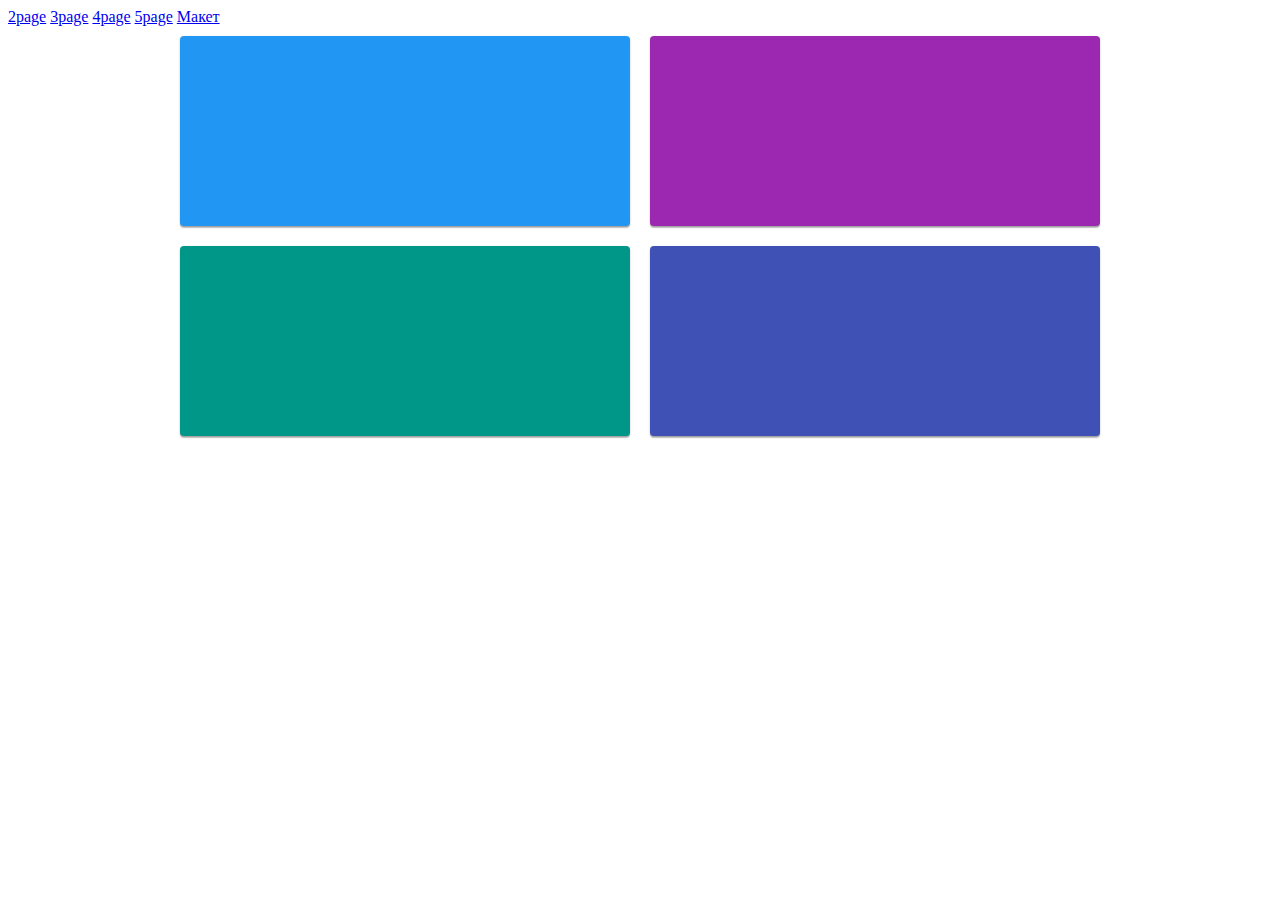
<file: index.html>
<!DOCTYPE html>
<html lang="en">
<head>
    <meta charset="UTF-8">
    <meta http-equiv="X-UA-Compatible" content="IE=edge">
    <meta name="viewport" content="width=device-width, initial-scale=1.0">
    <title>Document</title>
    <link rel="stylesheet" href="style.css">
</head>
<body>

    <a href="./02-multibg.html">2page</a>

    <a href="./index2.html">3page</a>

    <a href="./index3.html">4page</a>

    <a href="./shadow.html">5page</a>

    <a href="./maket.html">Макет</a>

    <div class="container">
        <div class="box"></div>
        <div class="box"></div>
        <div class="box"></div>
        <div class="box"></div>
    </div>
</body>
</html>
</file>
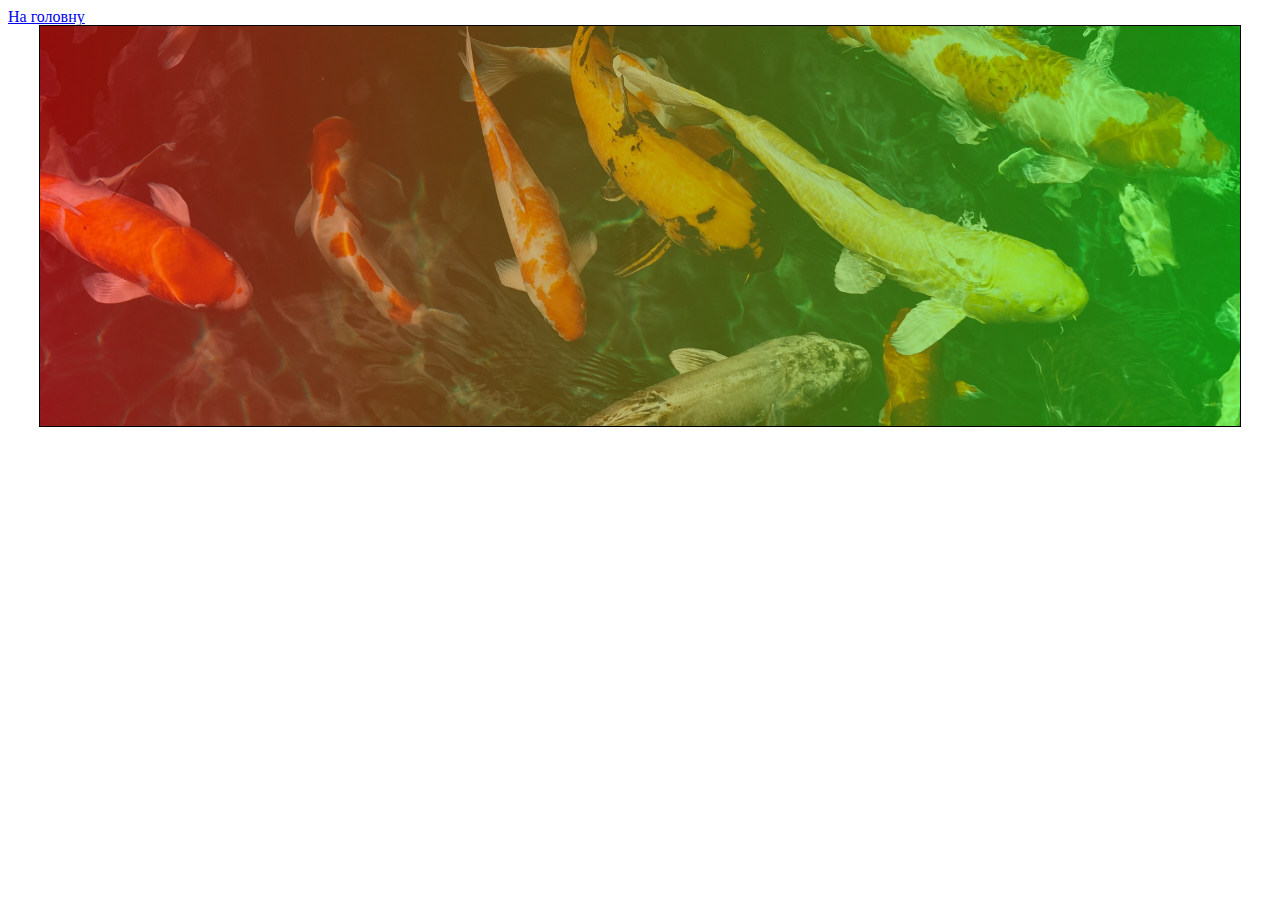
<file: 02-multibg.html>
<!DOCTYPE html>
<html lang="en">
<head>
    <meta charset="UTF-8">
    <meta http-equiv="X-UA-Compatible" content="IE=edge">
    <meta name="viewport" content="width=device-width, initial-scale=1.0">
    <title>Document</title>
    <link rel="stylesheet" href="./02-multibg.css">
</head>
<body>
    <a href="./index.html">На головну</a>

    <div class="overlay"></div>

</body>
</html>
</file>
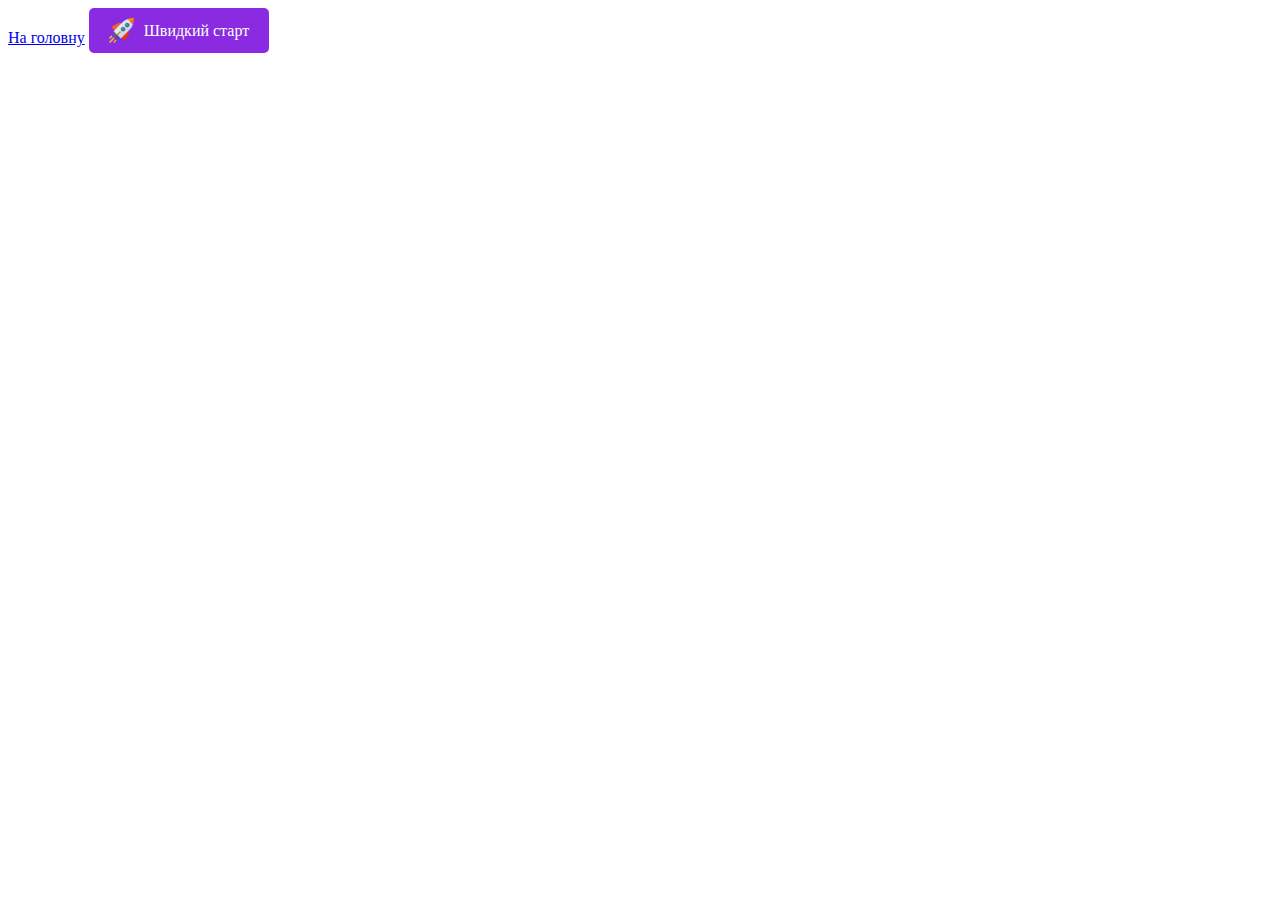
<file: index2.html>
<!DOCTYPE html>
<html lang="en">
<head>
    <meta charset="UTF-8">
    <meta http-equiv="X-UA-Compatible" content="IE=edge">
    <meta name="viewport" content="width=device-width, initial-scale=1.0">
    <title>Document</title>
    <link rel="stylesheet" href="./style2.css">
</head>
<body>

    <a href="./index.html">На головну</a>

    <a class="button">
        Швидкий старт
      </a>
</body>
</html>
</file>
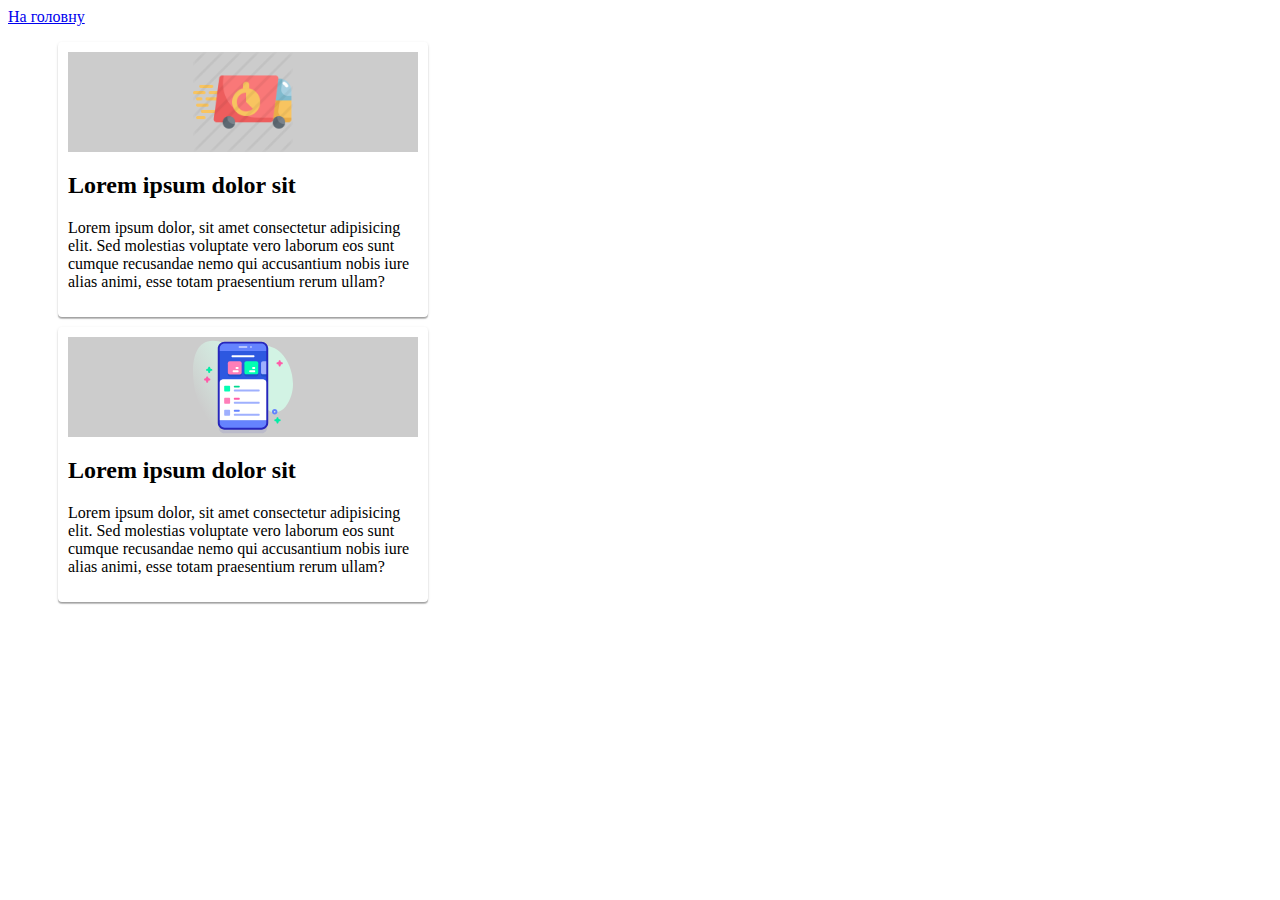
<file: index3.html>
<!DOCTYPE html>
<html lang="en">
<head>
    <meta charset="UTF-8">
    <meta http-equiv="X-UA-Compatible" content="IE=edge">
    <meta name="viewport" content="width=device-width, initial-scale=1.0">
    <title>Document</title>
    <link rel="stylesheet" href="./style3.css">
</head>
<body>
    
    <a href="./index.html">На головну</a>

    <ul>
        <li class="list-item icon-delivery">
            <h2 class="title">Lorem ipsum dolor sit</h2>
            <p class="text">
              Lorem ipsum dolor, sit amet consectetur adipisicing elit. Sed
              molestias voluptate vero laborum eos sunt cumque recusandae nemo qui
              accusantium nobis iure alias animi, esse totam praesentium rerum
              ullam?
            </p>
          </li>
          <li class="list-item icon-mobile">
            <h2 class="title">Lorem ipsum dolor sit</h2>
            <p class="text">
              Lorem ipsum dolor, sit amet consectetur adipisicing elit. Sed
              molestias voluptate vero laborum eos sunt cumque recusandae nemo qui
              accusantium nobis iure alias animi, esse totam praesentium rerum
              ullam?
            </p>
          </li>
    </ul>
 

</body>
</html>
</file>
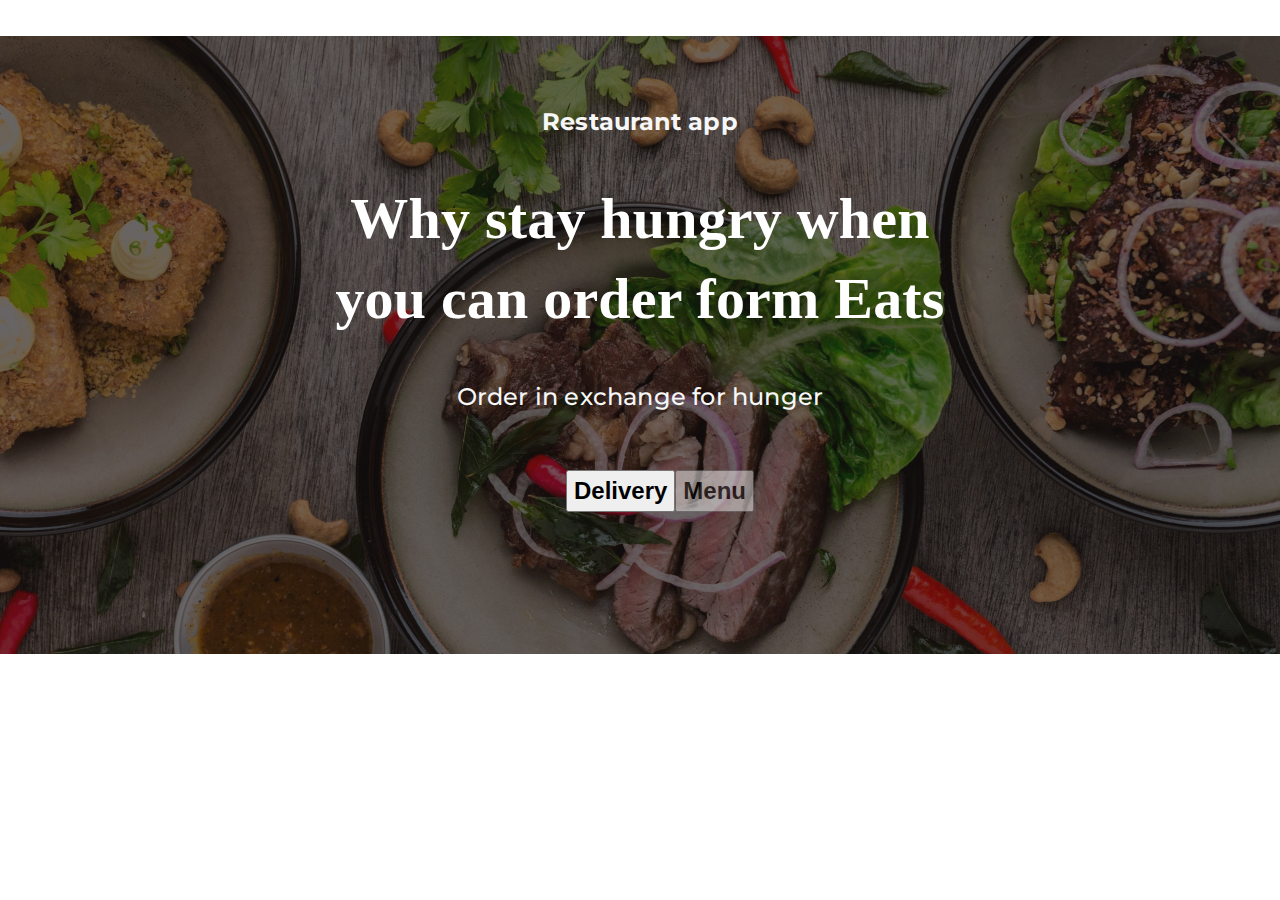
<file: maket.html>
<!DOCTYPE html>
<html lang="en">
<head>
    <meta charset="UTF-8">
    <meta http-equiv="X-UA-Compatible" content="IE=edge">
    <meta name="viewport" content="width=device-width, initial-scale=1.0">
    <title>Document</title>
    <link rel="preconnect" href="https://fonts.googleapis.com">
<link rel="preconnect" href="https://fonts.gstatic.com" crossorigin>
<link href="https://fonts.googleapis.com/css2?family=Montserrat:wght@500&display=swap" rel="stylesheet">
    <link rel="stylesheet" href="./maket.css">
</head>
<body>
    <section class="section">
        <div class="container hero">
            <p class="text-1">Restaurant app</p>
            <h1 class="title">Why stay hungry when you can order form Eats </h1>
            <p class="text-2">Order in exchange for hunger</p>
            <ul class="btn-list">
                <li class="item">
                    <button class="button-1">Delivery</button>
                </li>
                <li class="item">
                    <button class="button-2">Menu</button>
                </li>
            </ul>
        </div>
    </section>
</body>
</html>
</file>
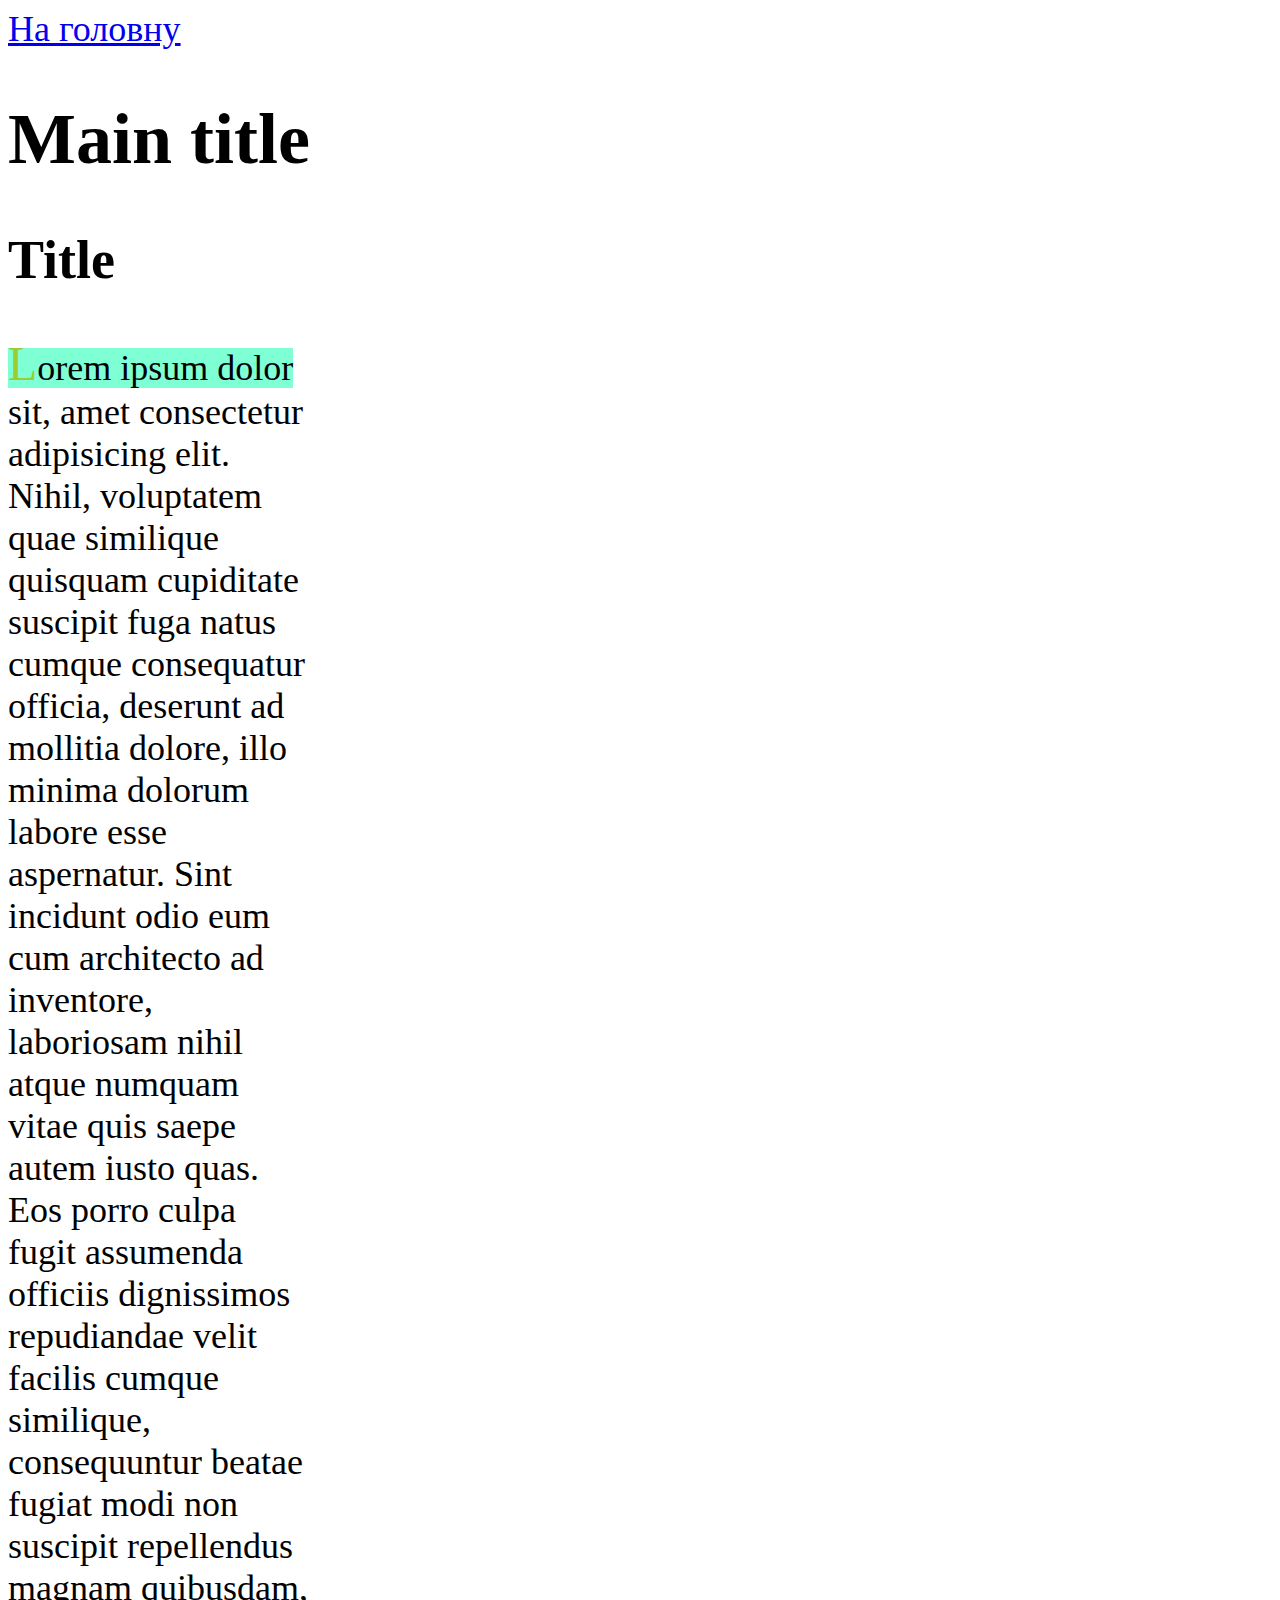
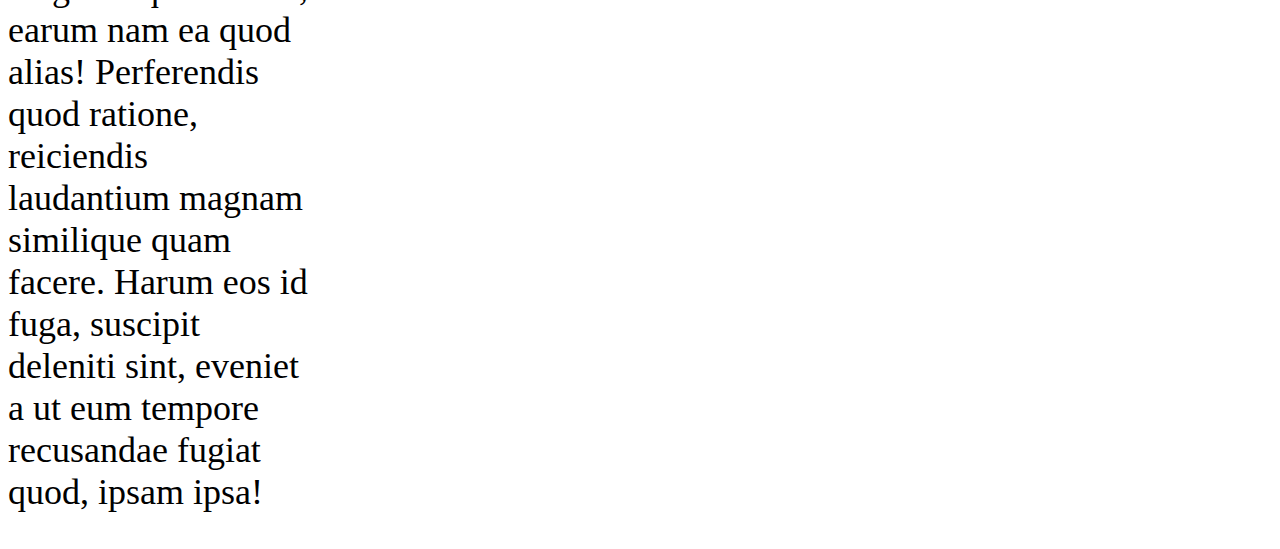
<file: shadow.html>
<!DOCTYPE html>
<html lang="en">
<head>
    <meta charset="UTF-8">
    <meta http-equiv="X-UA-Compatible" content="IE=edge">
    <meta name="viewport" content="width=device-width, initial-scale=1.0">
    <title>Document</title>
    <link rel="stylesheet" href="./shadow.css">
</head>
<body>

    <a href="./index.html">На головну</a>
    
    <h1>Main title</h1>
    <h2>Title</h2>
    <p class="text">Lorem ipsum dolor sit, amet consectetur adipisicing elit. Nihil, voluptatem quae similique quisquam cupiditate suscipit fuga natus cumque consequatur officia, deserunt ad mollitia dolore, illo minima dolorum labore esse aspernatur. Sint incidunt odio eum cum architecto ad inventore, laboriosam nihil atque numquam vitae quis saepe autem iusto quas. Eos porro culpa fugit assumenda officiis dignissimos repudiandae velit facilis cumque similique, consequuntur beatae fugiat modi non suscipit repellendus magnam quibusdam, earum nam ea quod alias! Perferendis quod ratione, reiciendis laudantium magnam similique quam facere. Harum eos id fuga, suscipit deleniti sint, eveniet a ut eum tempore recusandae fugiat quod, ipsam ipsa!</p>



</body>
</html>
</file>
<file: style.css>
.container{
    display: flex;
    flex-wrap: wrap;
    width: 940px;
    margin-left: auto;
    margin-right: auto;  
}

.box {
    height: 190px;
    width: calc(50% - 20px);
    margin: 10px;
    box-shadow: 0px 2px 1px rgba(0, 0, 0, 0.2), 0px 1px 1px rgba(0, 0, 0, 0.14),
      0px 1px 3px rgba(0, 0, 0, 0.12);
    border-radius: 4px;
}

.box:nth-child(1){
    background-color: #2196f3;
} 

.box:nth-child(2){
    background-color: #9c27b0;
}

.box:nth-child(3){
    background-color: #009688;
}

.box:nth-child(4){
    background-color: #3f51b5;
}
</file>
<file: 02-multibg.css>
.overlay{
    outline: 1px solid black;

    max-width: 1200px;
    height: 400px;

    margin-left: auto;
    margin-right: auto;

    background-image: linear-gradient(
        to right,
        rgba(255, 0, 0, 0.5),
        rgba(0, 255, 0, 0.5)),
        url('./images/fish.jpg');

        background-size: cover;
        background-position: center;
}
</file>
<file: style2.css>
.button{
    display: inline-flex;
    padding: 10px 20px;
    align-items: center;
    background-color: blueviolet;
    border-radius: 5px;
    color: #fff;
}

.button::before{
    content: '';

    margin-right: 10px;

    width: 25px;
    height: 25px;
    background-image: url('./images/rocket-icon.png') ;
    background-position: center;
    background-size: contain;
}

/* .button:hover,
.button:focus{

} */
</file>
<file: style3.css>
ul{
    list-style: none;;
}

.list-item {
    width: 350px;
    margin: 10px;
    padding: 10px;
    border-radius: 4px;
    box-shadow: 0px 2px 1px rgba(0, 0, 0, 0.2), 0px 1px 1px rgba(0, 0, 0, 0.14),
      0px 1px 3px rgba(0, 0, 0, 0.12);
  }

.list-item::before{
    content: '';
    display: block;

    height: 100px;
/*     
    width: 25px;
    height: 25px; */


    background-color: #ccc;
    background-size: contain;
    background-repeat: no-repeat;
    background-position: center;
}

.icon-delivery::before{
    background-image: url('./images/delivery-icon.png');
}

.icon-mobile::before{
    background-image: url('./images/mobile-icon.svg');
}
</file>
<file: maket.css>
body{
    font-family: 'Montserrat', sans-serif;
    font-style: normal;
    margin: 0px;
    padding: 0px;
}

ul{
    list-style: none;
}

.section{
    padding-bottom: 162px;
    padding-top: 80px;
    background-image: url(./Rectangle\ 48.jpg);
    background-repeat: no-repeat;
    background-position: center;
}

.container{
    width: 1100px;
    padding-left: 10px;
    padding-right: 10px;
    margin-left: auto;
    margin-right: auto;
}

.hero{
    text-align: center;
}

.btn-list{
    display: flex;
    justify-content: center;
    align-items: center;
}

.text-1{
    font-weight: 700;
    font-size: 24px;
    line-height: 36px;

    letter-spacing: 0.1px;

    color: #F7F7F7;
}

.title{
    font-family: 'Poppins';
    font-weight: 700;
    font-size: 58px;
    line-height: 80px;
    width: 650px;
    padding: 0px;
    margin-left: auto;
    margin-right: auto;

    letter-spacing: 0.2px;

    color: #FFFFFF;
}

.text-2{
    font-weight: 500;
    font-size: 24px;
    line-height: 38px;
    margin-bottom: 54px;

    letter-spacing: 0.2px;

    color: #F7F7F7;
}

.button-1{
    font-weight: 700;
    font-size: 24px;
    line-height: 36px;
}

.button-2{
    font-weight: 700;
    font-size: 24px;
    line-height: 36px;
    opacity: 0.5;
}
</file>
<file: shadow.css>
.text{
    width: 300px;
}

.text::selection{
    background-color: aqua;                                                                                                                                                                                                                                                                                                                                                                                                 
    color: blue;
}

.text::first-letter{
    font-size: 48px;
    color: yellowgreen;
}

.text::first-line{
    background-color: aquamarine;
}

body{
    font-size: 36px;
}

h1{
    font-size: 2em;
}
</file>
